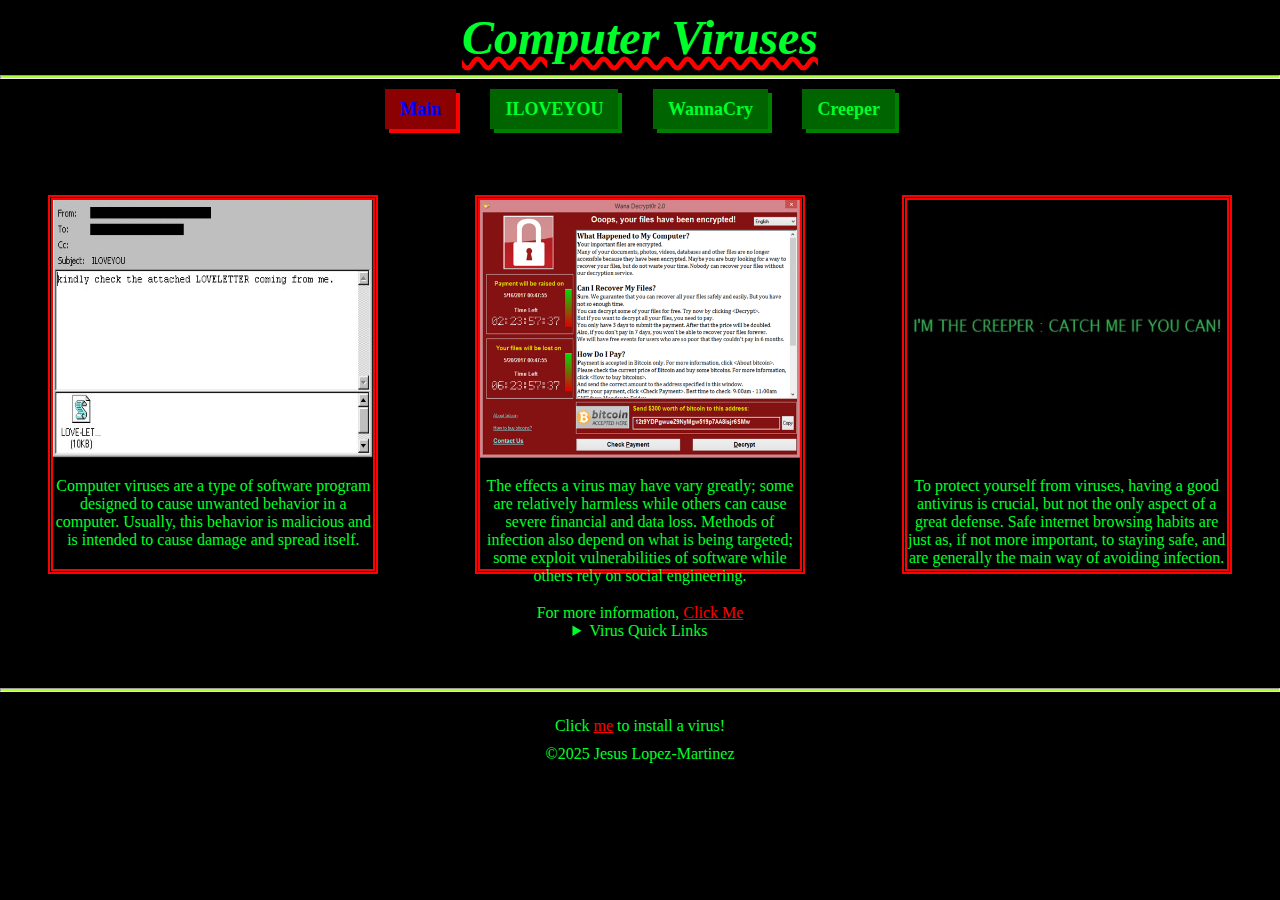
<file: HW1/index.html>
<!DOCTYPE html>
<html lang="en">
<head>
    <meta charset="UTF-8">
    <meta name="viewport" content="width=device-width, initial-scale=1.0">
    <title>CS Viruses</title>
    <link rel="stylesheet" href="css/style.css">
</head>
<body>
    <header>
        <h1>Computer Viruses</h1>
    </header>

    <hr>

    <nav>
        <div>
            <a class="currentPage" href="#">Main</a>
            <a href="iloveyou.html">ILOVEYOU</a>
            <a href="wannacry.html">WannaCry</a>
            <a href="creeper.html">Creeper</a>
        </div>
    </nav>

    <div class="textBlocks">
        <div class="items">
            <img src="images/loveletter.png" alt="ILOVEYOU Virus">
            <p>
                Computer viruses are a type of software program designed to cause unwanted behavior in a computer. Usually, 
                this behavior is malicious and is intended to cause damage and spread itself.
            </p>
        </div>
        <div class="items">
            <img src="images/wannacry.png" alt="WannaCry Virus">
            <p>
                The effects a virus may have vary greatly; some are relatively harmless while others can cause severe 
                financial and data loss. Methods of infection also depend on what is being targeted; some exploit 
                vulnerabilities of software while others rely on social engineering.
            </p>
        </div>
        <div class="items">
            <img src="images/creeper.jpg" alt="Creeper Virus">
            <p>
                To protect yourself from viruses, having a good antivirus is crucial, but not the only aspect of a 
                great defense. Safe internet browsing habits are just as, if not more important, to staying safe, and 
                are generally the main way of avoiding infection.
            </p>
        </div>
    </div>

    <div class="sources" id="mainSource">
        <p>For more information, <a href="https://www.fortinet.com/resources/cyberglossary/computer-virus" target="_blank">Click Me</a></p>
        <details> <!-- new -->
            <summary>Virus Quick Links</summary> <!-- new -->
            <ul>
                <li><a href="https://www.ebsco.com/research-starters/computer-science/iloveyou-virus-attacks-computers" target="_blank">ILOVEYOU</a></li>
                <li><a href="https://www.cloudflare.com/learning/security/ransomware/wannacry-ransomware/" target="_blank">WannaCry</a></li>
                <li><a href="https://pandorafms.com/blog/creeper-and-reaper/" target="_blank">Creeper</a></li>
            </ul>
        </details>
    </div>

    <footer>
        <br>
        <hr>
        <p>Click <span id="fakeVirus">me</span> to install a virus!</p>
        <p>&copy;2025 Jesus Lopez-Martinez</p>
    </footer>

    <script> /* new */ 
        document.querySelector("#fakeVirus").addEventListener("click", clickedVirus);
        function clickedVirus() {
            alert("really?");
        }
    </script>
</body>
</html>
</file>
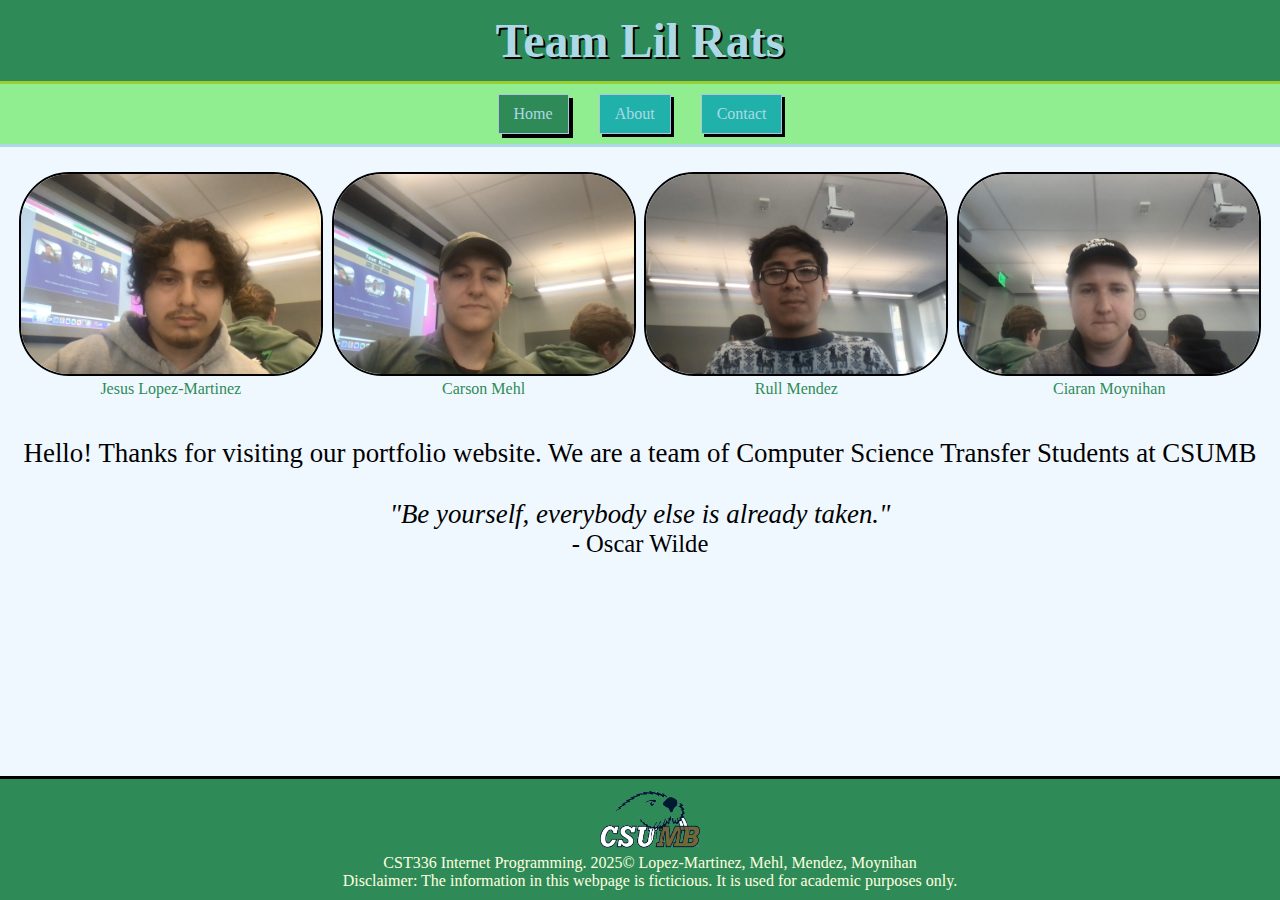
<file: lab1/index.html>
<!DOCTYPE html>
<html lang="en">
<head>
    <meta charset="UTF-8">
    <meta name="viewport" content="width=device-width, initial-scale=1.0">
    <title>Team Portfolio</title>
    <link rel="stylesheet" href="style.css">
</head>
<body>
    <header>
        <h1>Team Lil Rats</h1>
    </header>
    <nav>
        <div id="navigation">
            <a class="current-page" href="#">Home</a>
            <a href="about.html">About</a>
            <a href="contact.html">Contact</a>
        </div>
    </nav>
    <div id="team">
        <figure class="team-figure">
            <img class="team-photo" src="images/jesusimg.jpg" alt="Jesus Lopez-Martinez">
            <figcaption>Jesus Lopez-Martinez</figcaption>
        </figure>
        <figure class="team-figure">
            <img class="team-photo" src="images/carsonimg.jpg" alt="Carson Mehl">
            <figcaption>Carson Mehl</figcaption>
        </figure>
        <figure class="team-figure">
            <img class="team-photo" src="images/rullimg.jpg" alt="Rull Mendez">
            <figcaption>Rull Mendez</figcaption>
        </figure>
        <figure class="team-figure">
            <img class="team-photo" src="images/ciaranimg.jpg" alt="Ciaran Moynihan">
            <figcaption>Ciaran Moynihan</figcaption>
        </figure>
    </div>
    <div class="text-block">
        <div id="greeting">
            <p>
                Hello! Thanks for visiting our portfolio website. We are a team of Computer Science Transfer Students at CSUMB
            </p>
        </div>
        <div id="quote">
            <p>
                "Be yourself, everybody else is already taken."
            </p>
        </div>
        <div id="quote-name">
            <p>
                - Oscar Wilde
            </p>
        </div>
    </div>
    <footer>
        <img id="csumb-logo" src="images/csumblogo.png" alt="csumb otter">
        <p>
            CST336 Internet Programming. 2025&copy; Lopez-Martinez, Mehl, Mendez, Moynihan
        </p>
        <p>
            Disclaimer: The information in this webpage is ficticious. It is used for academic purposes only.
        </p>
    </footer>
</body>
</html>
</file>
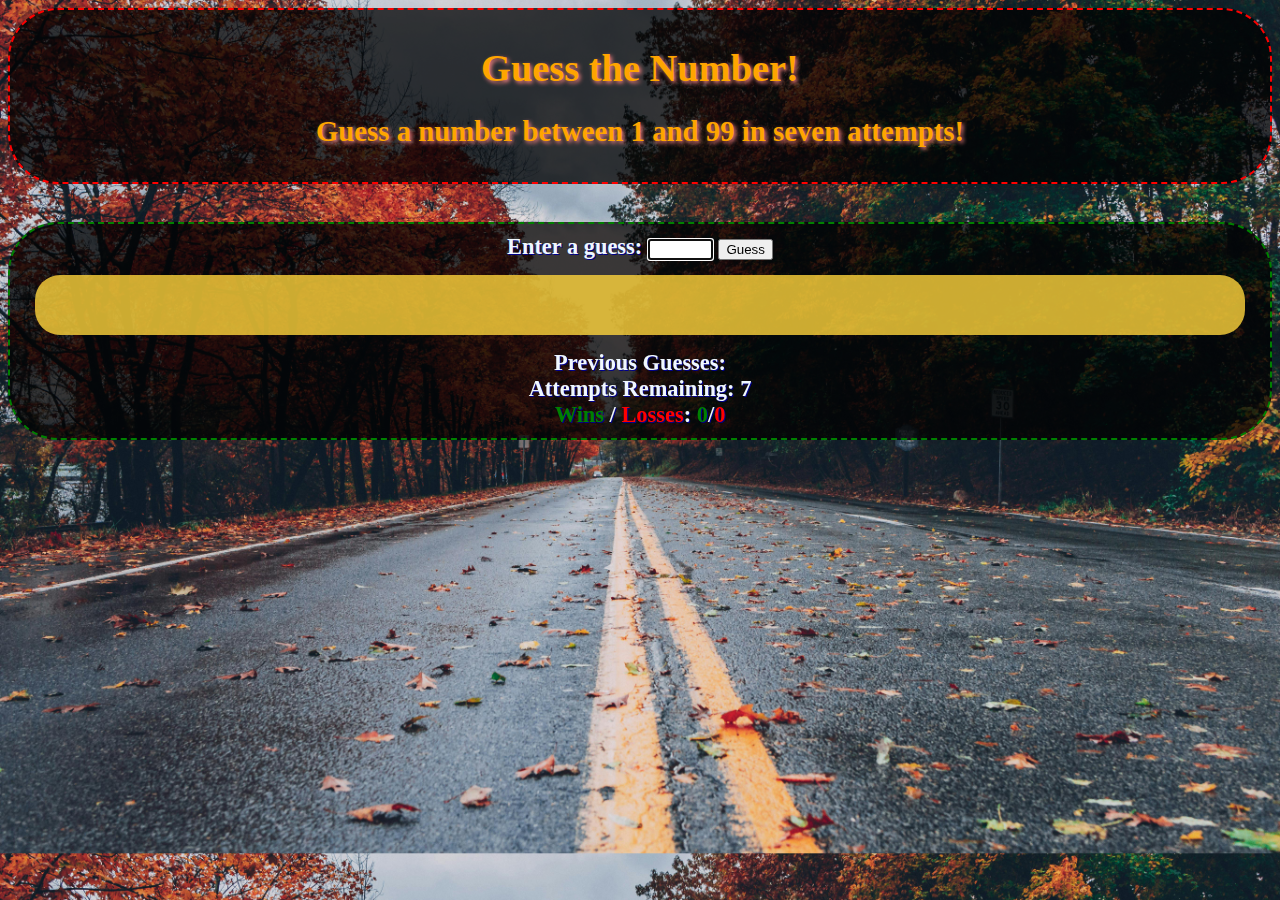
<file: lab2/index.html>
<!DOCTYPE html>
<html>
    <head>
        <title> Guess a Number </title>
        <meta charset="utf-8">
        <link rel="stylesheet" href="css/styles.css">
    </head>
    <body>

        <header>
            <h1>Guess the Number!</h1>
            <h2>Guess a number between 1 and 99 in seven attempts!</h2>
        </header>
        <br>
        <div id="main">
          Enter a guess: 
          <input type="text" id="playerGuess" size="5">         
          <button id="guessBtn"> Guess </button> <br>
          <button id="resetBtn"> Reset </button> 
          <div id="feedback"></div>
          <div> Previous Guesses: 
                <span id="guesses"></span>
          </div>
          <div> Attempts Remaining: 
                <span id="attemptsRemaining"></span>
          </div>
          <div> <span class="wins">Wins</span> / <span class="losses"> Losses</span>: 
                <span id="winsID" class="wins">0</span>/<span id="lossesID" class="losses">0</span>
          </div>
        </div>
        <script src="js/script.js"></script>
    </body>
</html>
</file>
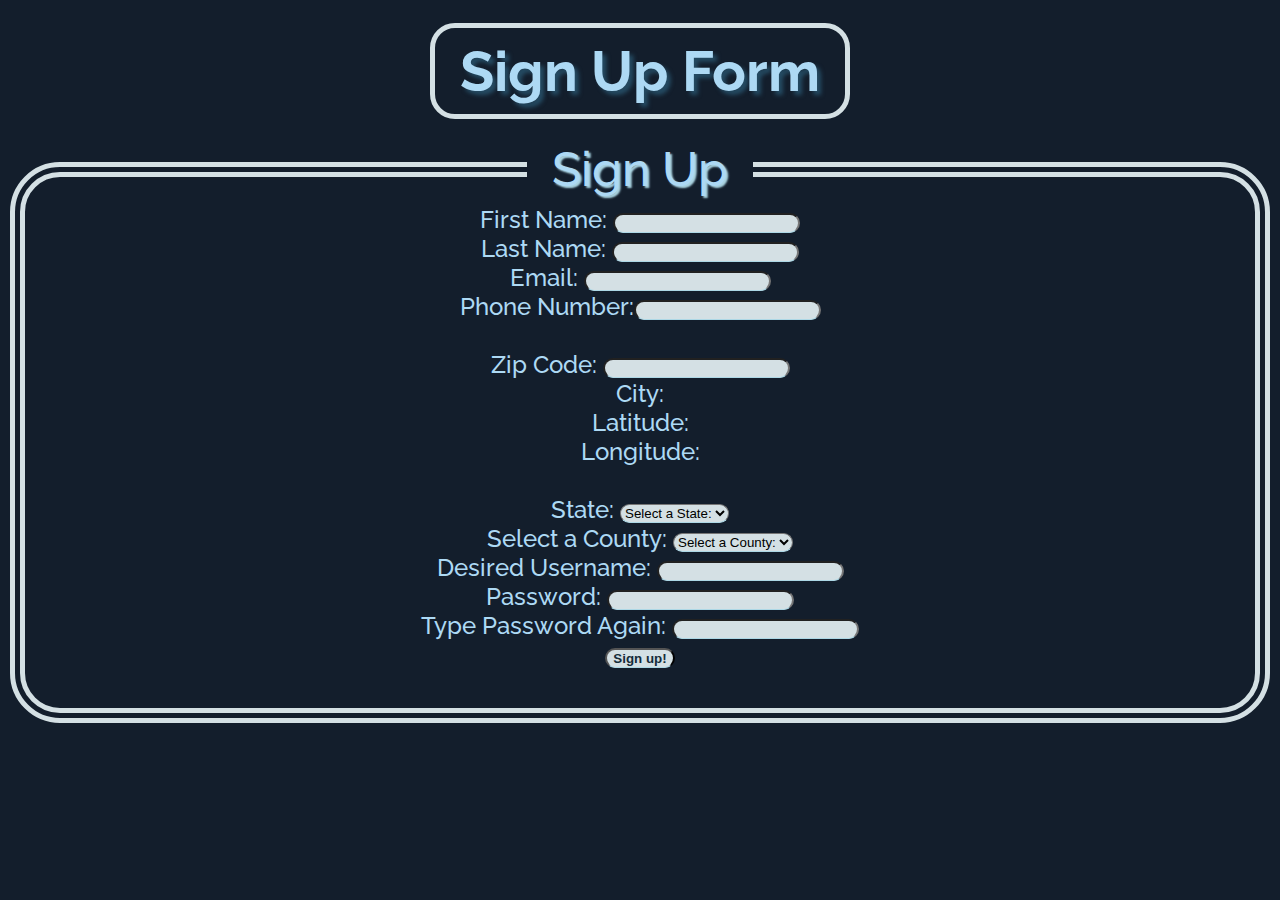
<file: lab4/index.html>
<!DOCTYPE html>
<html lang="en">

<head>
    <meta charset="UTF-8">
    <meta name="viewport" content="width=device-width, initial-scale=1.0">
    <title>Lab 4: SignUp Page</title>
    <link rel="stylesheet" href="css/style.css">
</head>

<body class="raleway-font">
    <h1> <span id="formTitle">Sign Up Form</span></h1>

    <fieldset>
        <legend>Sign Up</legend>
        <span id="fields">
            First Name: <input type="text"><br>
            Last Name: <input type="text"><br>
            Email: <input type="text"><br>
            Phone Number:<input type="text"><br><br>
            Zip Code: <input id="zipCode" type="text"><span id="zipInvalid"></span><br>
            City: <span id="zipCity"></span>
            <br>
            Latitude: <span id="zipLat"></span>
            <br>
            Longitude: <span id="zipLong"></span>
            <br><br>
            State: <select id="stateSelect"><option>Select a State:</option></select><br>
            Select a County: <select id="countySelect"><option>Select a County:</option></select><br>

            Desired Username: <input id="username" type="text"><span id="usernameText"></span><br>
            Password: <input id="password" type="password"> <span id="suggestedPassword"></span><br>
            Type Password Again: <input id="passwordAgain" type="password"><br>
            <input id="submit" type="submit" value="Sign up!">
            <p id="lengthError"></p>
            <p id="passwordEqualsError"></p>
            <p id="userLengthError"></p>
            <p id="userAvailableError"></p>
        </div>
    </fieldset>

    <script src="js/script.js"></script>

</body>

</html>
</file>
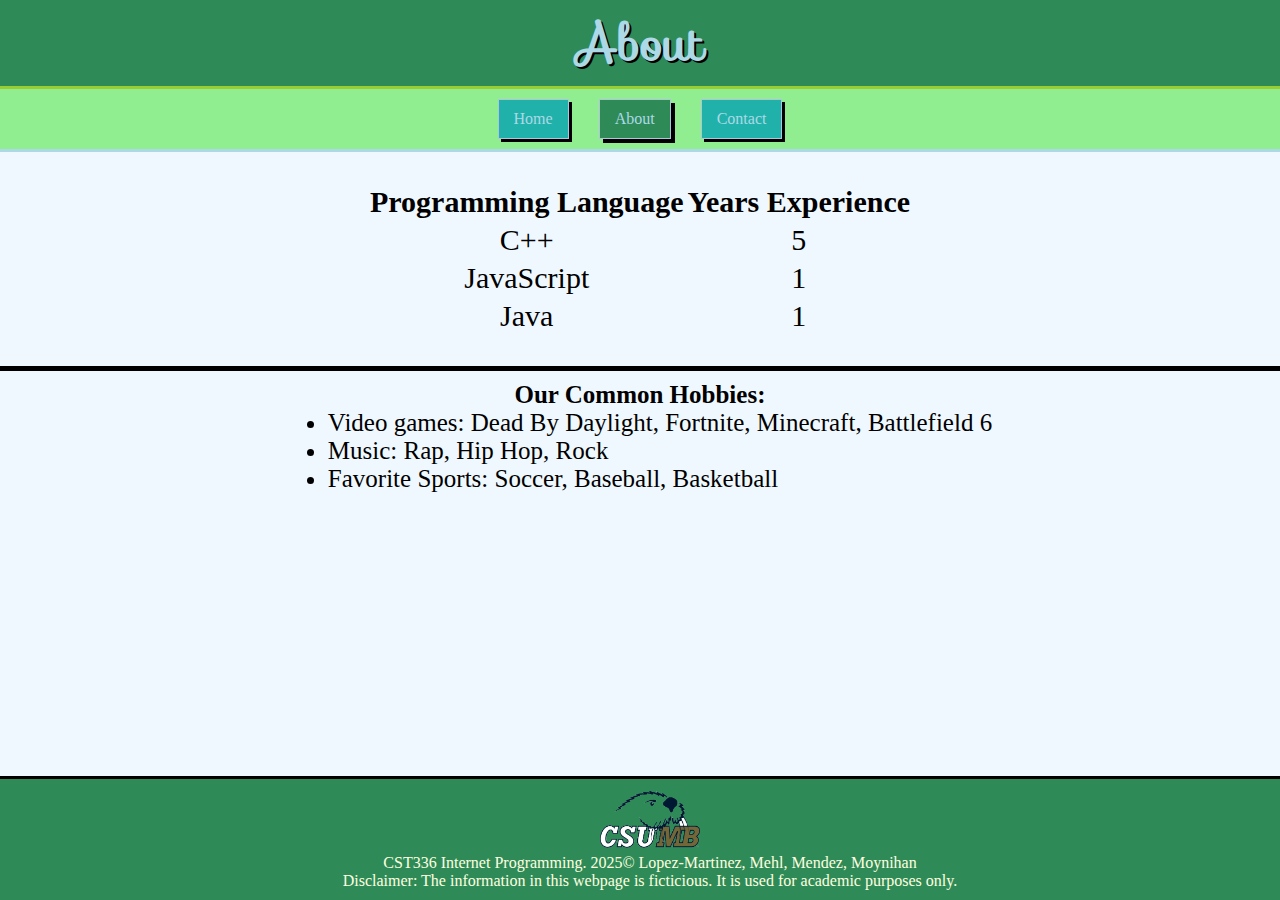
<file: about.html>
<!DOCTYPE html>
<html lang="en">
<head>
    <meta charset="UTF-8">
    <meta name="viewport" content="width=device-width, initial-scale=1.0">
    <title>About</title>
    <link rel="stylesheet" href="style.css">
    <link rel="stylesheet" href="https://fonts.googleapis.com/css?family=Sofia">
</head>
<body>
    <header>
        <h1 id="font-test">About</h1>
    </header>
    <nav>
        <div id="navigation">
            <a href="index.html">Home</a>
            <a class="current-page" href="#">About</a>
            <a href="contact.html">Contact</a>
        </div>
    </nav>
    <div class="table-experience">
        <table id="lang-exp">
            <thead class="table-row">
                <tr>
                    <th>Programming Language</th>
                    <th>Years Experience</th>
                </tr>
            </thead>
            <tbody class="table-row">
                <tr>
                    <td>C++</td>
                    <td>5</td>
                </tr>
                <tr>
                    <td>JavaScript</td>
                    <td>1</td>
                </tr>
                <tr>
                    <td>Java</td>
                    <td>1</td>
                </tr>
            </tbody>
        </table>
    </div>
    <hr id="about-line">
    <div id="hobbies">
        <p id="hobbies-title">Our Common Hobbies: </p>
        <ul id="hobbies-list">
            <li class="bullet-point">Video games: Dead By Daylight, Fortnite, Minecraft, Battlefield 6</li>
            <li class="bullet-point">Music: Rap, Hip Hop, Rock</li>
            <li class="bullet-point">Favorite Sports: Soccer, Baseball, Basketball</li>
        </ul>
    </div>
    <footer>
        <img id="csumb-logo" src="images/csumblogo.png" alt="csumb otter">
        <p>
            CST336 Internet Programming. 2025&copy; Lopez-Martinez, Mehl, Mendez, Moynihan
        </p>
        <p>
            Disclaimer: The information in this webpage is ficticious. It is used for academic purposes only.
        </p>
    </footer>
</body>
</html>
</file>
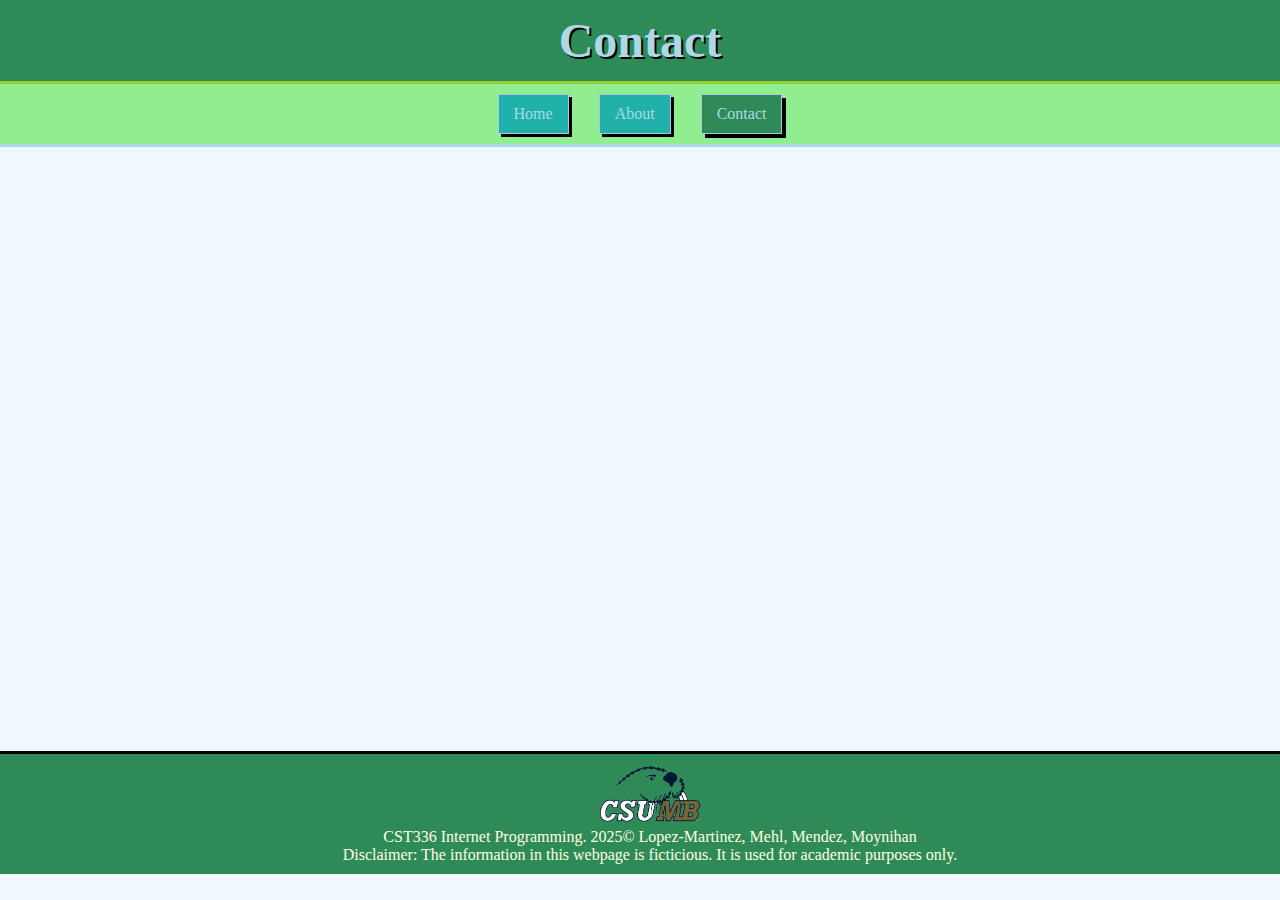
<file: contact.html>
<!DOCTYPE html>
<html lang="en">
<head>
    <meta charset="UTF-8">
    <meta name="viewport" content="width=device-width, initial-scale=1.0">
    <title>Contact</title>
    <link rel="stylesheet" href="style.css">
</head>
<body>
    <header>
        <h1>Contact</h1>
    </header>
    <nav>
        <div id="navigation">
            <a href="index.html">Home</a>
            <a href="about.html">About</a>
            <a class="current-page" href="#">Contact</a>
        </div>
    </nav>
    <div id="form">
        <iframe src="https://docs.google.com/forms/d/e/1FAIpQLSf3W_h40PbrcPk9EFKzGjmWJHyRR9LkmOBGXiOAUUvbQ3lTdA/viewform?embedded=true" width="640" height="585" frameborder="0" marginheight="0" marginwidth="0">Loading…</iframe>
    </div>
    <footer id="footer-contact">
        <img id="csumb-logo" src="images/csumblogo.png" alt="csumb otter">
        <p>
            CST336 Internet Programming. 2025&copy; Lopez-Martinez, Mehl, Mendez, Moynihan
        </p>
        <p>
            Disclaimer: The information in this webpage is ficticious. It is used for academic purposes only.
        </p>
    </footer>
</body>
</html>
</file>
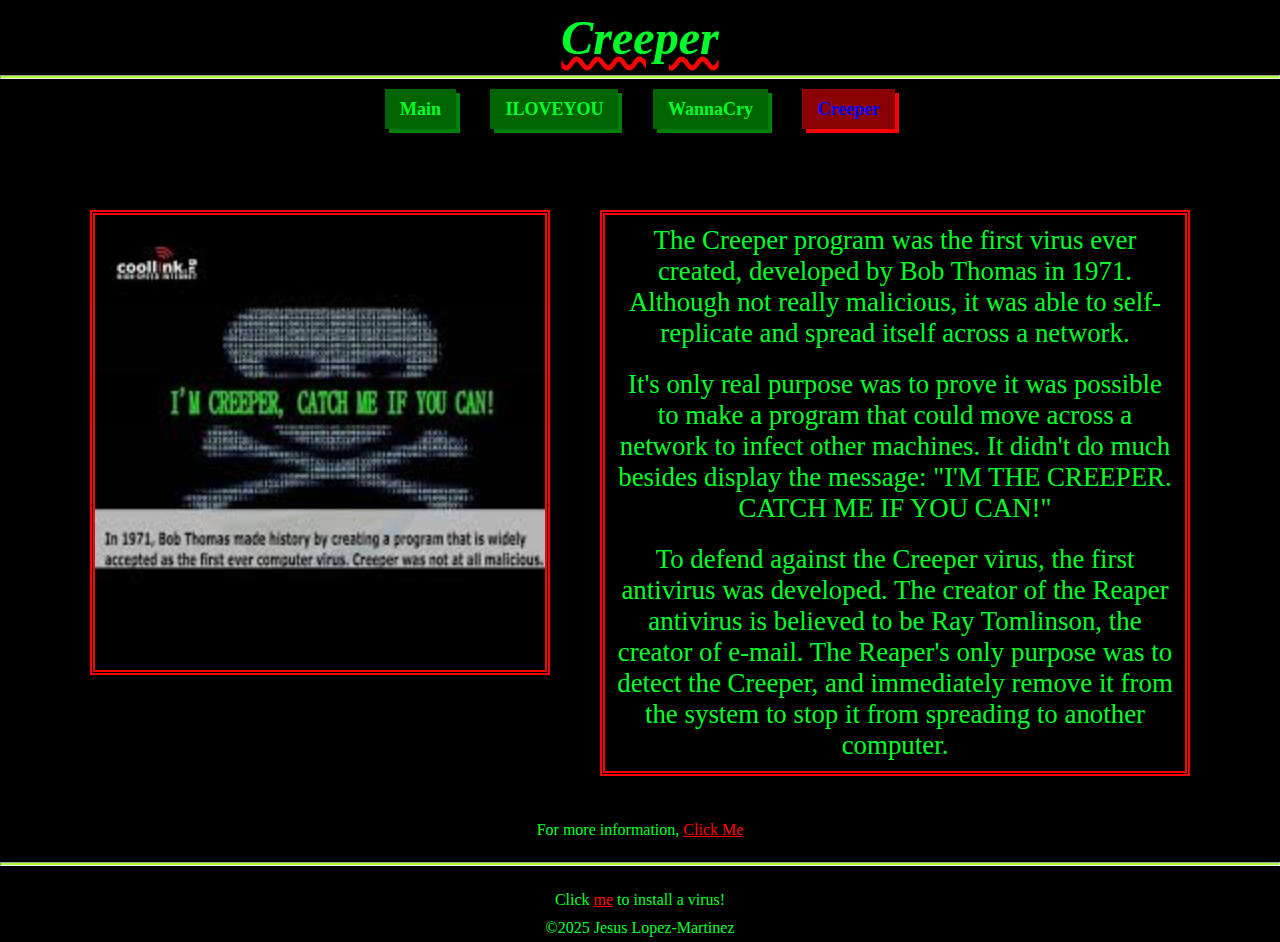
<file: HW1/creeper.html>
<!DOCTYPE html>
<html lang="en">
<head>
    <meta charset="UTF-8">
    <meta name="viewport" content="width=device-width, initial-scale=1.0">
    <title>CS Viruses</title>
    <link rel="stylesheet" href="css/style.css">
</head>
<body>
    <header>
        <h1>Creeper</h1>
    </header>

    <hr>

    <nav>
        <div>
            <a href="index.html">Main</a>
            <a href="iloveyou.html">ILOVEYOU</a>
            <a href="wannacry.html">WannaCry</a>
            <a class="currentPage" href="#">Creeper</a>
        </div>
    </nav>

    <div class="infoPage">
        <div class="items">
            <img id="creeper" src="images/creeper2.jpg" alt="ILOVEYOU Virus">
        </div>
        <div class="items" id="creeperText">
            <p>
                The Creeper program was the first virus ever created, developed by Bob Thomas 
                in 1971. Although not really malicious, it was able to self-replicate and spread 
                itself across a network.
            </p>
            <p>
                It's only real purpose was to prove it was possible to make a program that could 
                move across a network to infect other machines. It didn't do much besides display 
                the message: "I'M THE CREEPER. CATCH ME IF YOU CAN!"
            </p>
            <p>
                To defend against the Creeper virus, the first antivirus was developed. The creator 
                of the Reaper antivirus is believed to be Ray Tomlinson, the creator of e-mail. The 
                Reaper's only purpose was to detect the Creeper, and immediately remove it from the 
                system to stop it from spreading to another computer.
            </p>
        </div>
    </div>

    <div class="sources">
        <p>For more information, <a href="https://pandorafms.com/blog/creeper-and-reaper/" target="_blank">Click Me</a></p>
    </div>

    <footer>
        <br>
        <hr>
        <p>Click <span id="fakeVirus">me</span> to install a virus!</p>
        <p>&copy;2025 Jesus Lopez-Martinez</p>
    </footer>

    <script>
        document.querySelector("#fakeVirus").addEventListener("click", clickedVirus);
        function clickedVirus() {
            alert("really?");
        }
    </script>
</body>
</html>
</file>
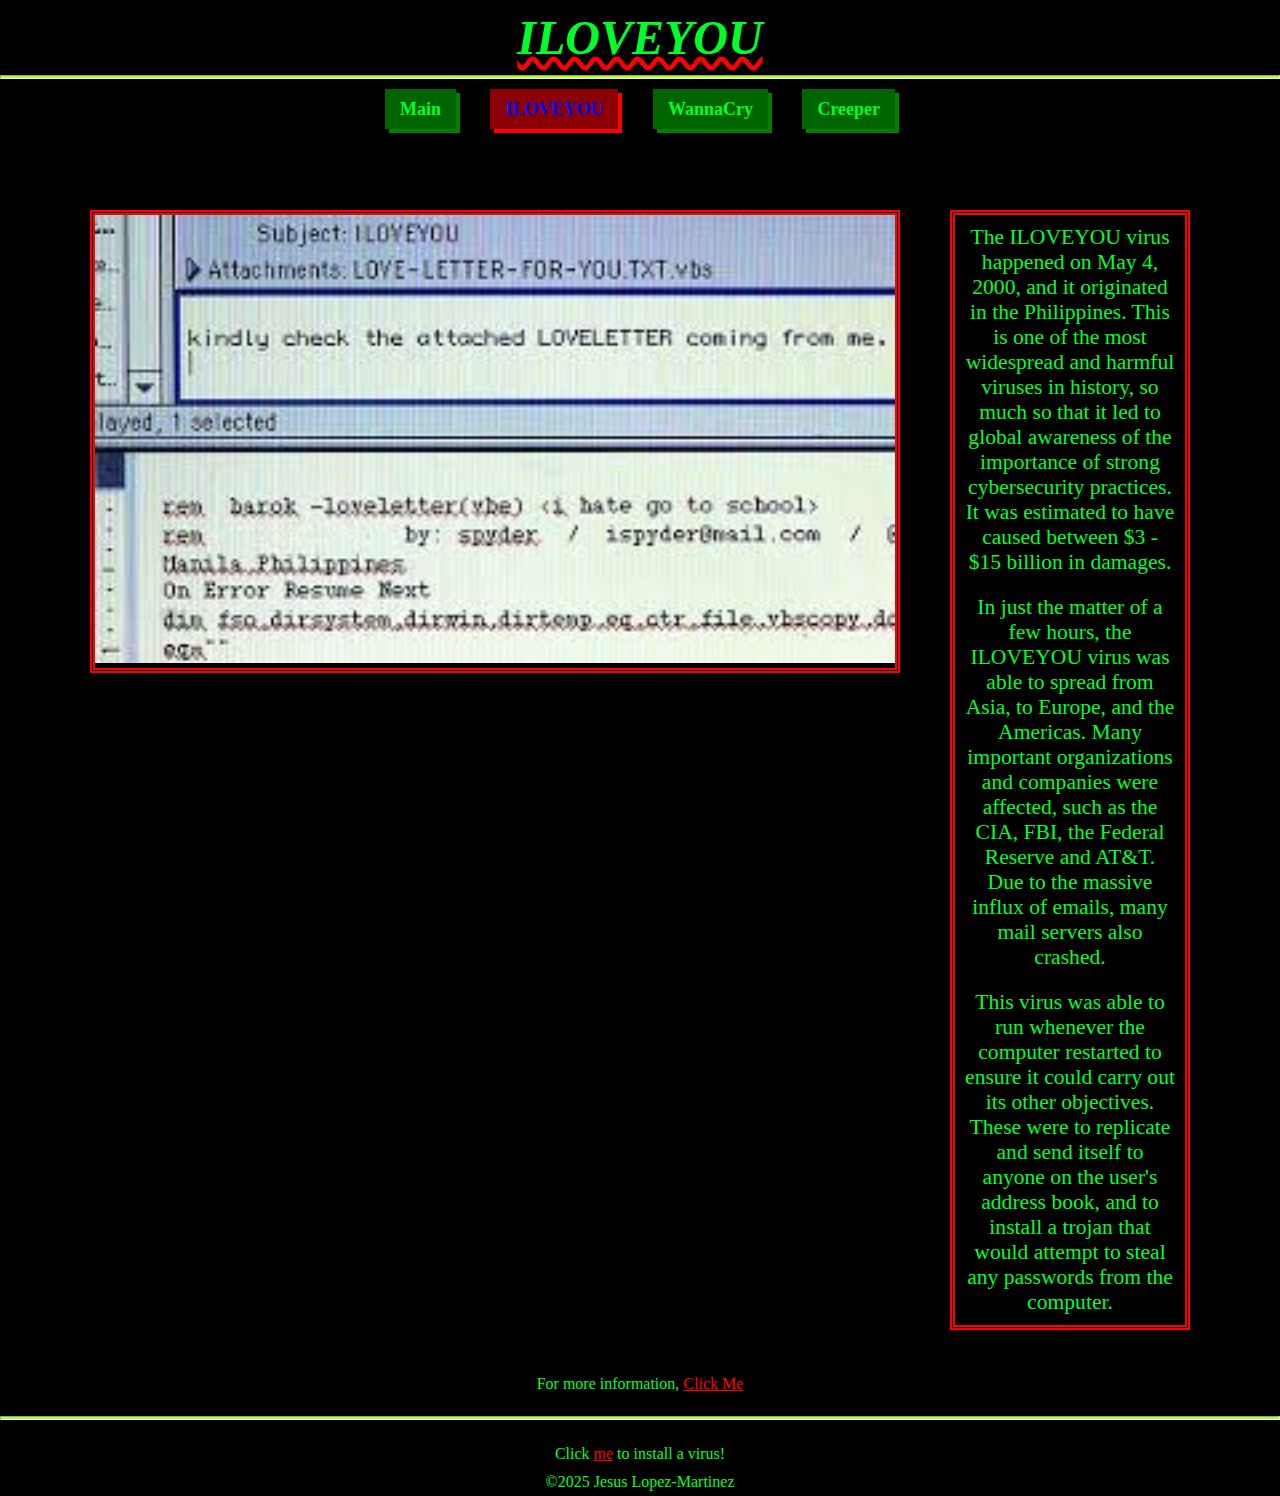
<file: HW1/iloveyou.html>
<!DOCTYPE html>
<html lang="en">
<head>
    <meta charset="UTF-8">
    <meta name="viewport" content="width=device-width, initial-scale=1.0">
    <title>CS Viruses</title>
    <link rel="stylesheet" href="css/style.css">
</head>
<body>
    <header>
        <h1>ILOVEYOU</h1>
    </header>

    <hr>

    <nav>
        <div>
            <a href="index.html">Main</a>
            <a class="currentPage" href="#">ILOVEYOU</a>
            <a href="wannacry.html">WannaCry</a>
            <a href="creeper.html">Creeper</a>
        </div>
    </nav>

    <div class="infoPage">
        <div class="items">
            <img src="images/iloveyou2.jpg" alt="ILOVEYOU Virus">
        </div>
        <div class="items">
            <p>
                The ILOVEYOU virus happened on May 4, 2000, and it originated in the Philippines. This is one of the 
                most widespread and harmful viruses in history, so much so that it led to global awareness of the 
                importance of strong cybersecurity practices. It was estimated to have caused between 
                $3 - $15 billion in damages. 
            </p>
            <p>
                In just the matter of a few hours, the ILOVEYOU virus was able to spread from Asia, to Europe, and the Americas. 
                Many important organizations and companies were affected, such as the CIA, FBI, the Federal Reserve and AT&T. 
                Due to the massive influx of emails, many mail servers also crashed.
            </p>
            <p>
                This virus was able to run whenever the computer restarted to ensure it could carry out its other objectives. 
                These were to replicate and send itself to anyone on the user's address book, and to install a trojan that would attempt 
                to steal any passwords from the computer.
            </p>
        </div>
    </div>

    <div class="sources">
        <p>For more information, <a href="https://www.ebsco.com/research-starters/computer-science/iloveyou-virus-attacks-computers" target="_blank">Click Me</a></p>
    </div>

    <footer>
        <br>
        <hr>
        <p>Click <span id="fakeVirus">me</span> to install a virus!</p>
        <p>&copy;2025 Jesus Lopez-Martinez</p>
    </footer>

    <script>
        document.querySelector("#fakeVirus").addEventListener("click", clickedVirus);
        function clickedVirus() {
            alert("really?");
        }
    </script>
</body>
</html>
</file>
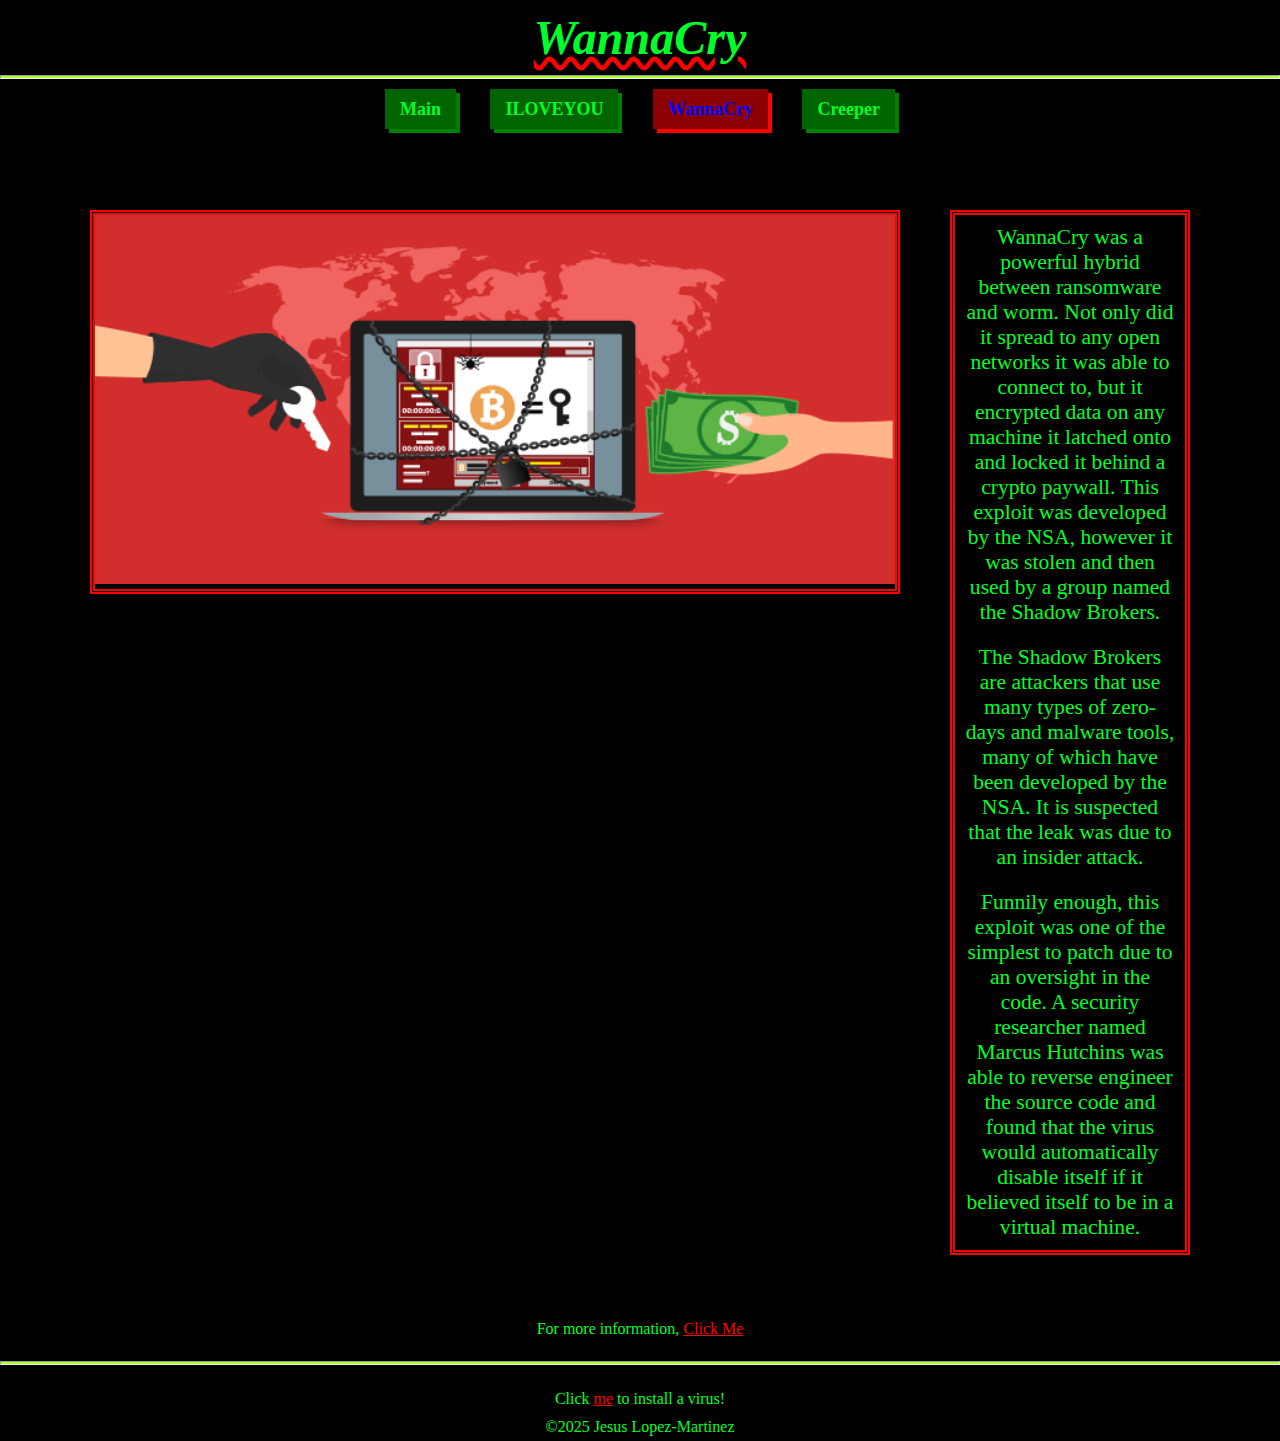
<file: HW1/wannacry.html>
<!DOCTYPE html>
<html lang="en">
<head>
    <meta charset="UTF-8">
    <meta name="viewport" content="width=device-width, initial-scale=1.0">
    <title>CS Viruses</title>
    <link rel="stylesheet" href="css/style.css">
</head>
<body>
    <header>
        <h1>WannaCry</h1>
    </header>

    <hr>

    <nav>
        <div>
            <a href="index.html">Main</a>
            <a href="iloveyou.html">ILOVEYOU</a>
            <a class="currentPage" href="#">WannaCry</a>
            <a href="creeper.html">Creeper</a>
        </div>
    </nav>

    <div class="infoPage" id="wc">
        <div class="items">
            <img src="images/wannacry2.png" alt="ILOVEYOU Virus">
        </div>
        <div class="items">
            <p>
                WannaCry was a powerful hybrid between ransomware and worm. Not only did it spread to 
                any open networks it was able to connect to, but it encrypted data on any machine it latched 
                onto and locked it behind a crypto paywall. This exploit was developed by the NSA, however it was 
                stolen and then used by a group named the Shadow Brokers.
            </p>
            <p>
                The Shadow Brokers are attackers that use many types of zero-days and malware tools, many of 
                which have been developed by the NSA. It is suspected that the leak was due to an insider attack.
            </p>
            <p>
                Funnily enough, this exploit was one of the simplest to patch due to an oversight in the code. 
                A security researcher named Marcus Hutchins was able to reverse engineer the source code and found 
                that the virus would automatically disable itself if it believed itself to be in a virtual machine.
            </p>
        </div>
    </div>

    <div class="sources" id="wcSource">
        <p>For more information, <a href="https://www.cloudflare.com/learning/security/ransomware/wannacry-ransomware/" target="_blank">Click Me</a></p>
    </div>

    <footer>
        <br>
        <hr>
        <p>Click <span id="fakeVirus">me</span> to install a virus!</p>
        <p>&copy;2025 Jesus Lopez-Martinez</p>
    </footer>

    <script>
        document.querySelector("#fakeVirus").addEventListener("click", clickedVirus);
        function clickedVirus() {
            alert("really?");
        }
    </script>
</body>
</html>
</file>
<file: HW1/css/style.css>
* {
    margin: 0;
}

body {
    background-color: black;
    color: rgb(0, 255, 42);
}

header {
    text-align: center;
    text-decoration: underline;
    text-decoration-style: wavy; /* new */
    text-decoration-color: red; /* new */
    font-style: italic;
    font-size: x-large;
    margin-bottom: 0;
}

header h1 {
    margin: 10px;
}

hr {
    height: 2px;
    background-color: greenyellow;
    color: green;
    margin-bottom: 20px;
}

br {
    height: 20px;
    margin-bottom: 30px;
}

a {
    color: red;
}

nav {
    font-size: large;
    display: flex;
    justify-content: center;
    margin: 20px;
}

nav a {
    color: rgb(0, 255, 42);
    text-decoration: none;
    font-weight: 600;
    background-color: darkgreen;
    box-shadow: 4px 4px green;
    padding: 10px 15px;
    margin: 10px 15px;
}

nav a:hover {
    color: blue;
}

nav a:active {
    color: violet;
    background-color: blue;
    box-shadow: 2px 2px green;
}

nav .currentPage {
    color: blue;
    background-color: darkred;
    box-shadow: 4px 4px red;
}

.textBlocks {
    display: flex;
    flex-flow: row nowrap;
    justify-content: space-around;
    margin-top: 75px;
}

.textBlocks .items {
    border: double 5px red;
    max-width: 25%; /* new */
    text-align: center;
    font-size: 1em;
}

.textBlocks .items img {
    width: 100%;
    height: 70%;
    margin-bottom: 15px;
}

.infoPage {
    display: flex;
    flex-flow: row nowrap;
    justify-content: space-around;
    margin: 50px;
    margin-bottom: 0px;
    padding: 15px;
}

.infoPage .items {
    border: double 5px red;
    max-width: fit-content; /* new */
    height: max-content;
    text-align: center;
    font-size: large;
    margin: 25px;
}

.infoPage .items p {
    font-size: 1.2em;
    padding: 10px;
}

.infoPage .items img {
    width: 800px;
}

#wc {
    margin-bottom: 20px;
}

#creeper {
    width: 450px;
}

#creeperText {
    font-size: 1.4em;
}

#mainSource {
    padding: 30px;
}

ul {
    list-style-type: none;
}

.sources {
    padding: 5px;
    text-align: center;
}

footer p {
    text-align: center;
    padding: 5px;
}

footer p #fakeVirus {
    color: red;
    text-decoration: underline;
}

footer p #fakeVirus:hover {
    color: rgb(91, 80, 255);
}

footer p #fakeVirus:active {
    color: yellow;
}
</file>
<file: lab1/style.css>
* {
    border: 0;
    margin: 0;
}

body {
    background-color: aliceblue;
    display: flex;
    flex-direction: column;
}

h1 {
    text-align: center;
    font-family: Tahoma;
    font-size: 3em;
    text-shadow: 2px 2px black;
    background-color: seagreen;
    color: lightblue;
    margin: 0 auto;
    padding: 1%;
}

#navigation {
    display: flex;
    justify-content: center;
    background-color: lightgreen;
    border-top: yellowgreen solid 3px;
    border-bottom: lightblue solid 3px;
}

#navigation .current-page {
    text-decoration: none;
    color: lightblue;
    background-color: seagreen;
    box-shadow: 4px 4px black;
    padding: 10px 15px;
    margin: 10px 15px;
}

#navigation a {
    text-decoration: none;
    color: lightblue;
    background-color: lightseagreen;
    box-shadow: 3px 3px black;
    padding: 10px 15px;
    margin: 10px 15px;
    border: lightsteelblue solid 1px;
}

#navigation a:hover {
    background-color: lightskyblue;
    color: lightseagreen;
}

#navigation a:active {
    background-color: skyblue;
    box-shadow: 2px 2px black;
}

#team {
    display: flex;
    justify-content: space-evenly;
    flex-wrap: wrap;
    margin: 25px 10px;
}

.team-figure {
    text-align: center;
    font-family: Tahoma;
    color: seagreen;
}

.team-photo {
    border: black solid 2px;
    border-radius: 50px;
    width: 300px;
}

.text-block {
    display: flex;
    flex-flow: column wrap;
    align-items: center;
    padding: 15px;
    font-size: 1.4em;
    font-family: 'Times New Roman', Times, serif;
}

#greeting {
    margin-bottom: 30px;
    font-size: 1.2em;
}

#quote {
    font-style: italic;
    font-size: 1.2em;
}

#quote-name {
    font-size: 1.1em;
}

footer {
    color: lightyellow;
    font-size: 1em;
    display: flex;
    flex-flow: column wrap;
    align-items: center;
    border-top: black solid 3px;
    background-color: seagreen;
    padding: 10px;
    margin-top: 15px;
    height: auto;
    justify-content: flex-end;

    /* Bandaid fix to stick footer at bottom of page */
    position: fixed;
    bottom: 0;
    width: 100%;
}

#footer-contact {
    position: relative;
}

footer p {
    font-family: Tahoma;
    font-size: 1em;
}

#font-test {
    font-family: "Sofia", sans-serif;
    padding: 5px;
}

#csumb-logo {
    width: 100px;
    margin-bottom: 5px;
}


.table-experience {
    margin: 30px 0;
    font-size: 30px;
}

#lang-exp {
    margin: 0 auto;
    text-align: center;
}

#hobbies {
    border-top: solid black 5px;
    padding-top: 10px;
    font-size: 25px;
    font-family: 'Times New Roman', sans-serif;
    display: flex;
    align-items: center;
    flex-direction: column;
}

#hobbies-title {
    font-weight: bold;
}

#form {
    margin: auto;
}
</file>
<file: lab2/css/styles.css>
body {
    text-align: center;
    background-image: url("../img/background.jpg");
    background-size: cover;
}

header {
    background-color: rgb(0, 0, 0, 0.75);
    padding: 10px;
    margin-bottom: 20px;
    font-weight: bolder;
    font-size: larger;
    text-shadow: 2px 2px 4px lightcoral;
    color: orange;
    border: 2px dashed red;
    border-radius: 50px;
}

#main {
    background-color: rgb(0, 0, 0, 0.75);
    color: aliceblue;
    font-size: 1.4em;
    font-weight: bold;
    padding: 10px;
    text-shadow: 1px 1px 0px darkblue;
    border: 2px dashed green;
    border-radius: 50px;
}

#feedback {
    padding: 30px;
    background-color: rgba(255, 213, 60, 0.8);
    margin: 15px;
    font-weight: bolder;
    border-radius: 25px;
}

.wins {
    color: green;
}

.losses {
    color: red;
}

#guessBtn:hover {
    cursor: pointer;
}

#resetBtn:hover {
    cursor: pointer;
}
</file>
<file: lab4/css/style.css>
@import url('https://fonts.googleapis.com/css2?family=Raleway:ital,wght@0,100..900;1,100..900&display=swap');

.raleway-font {
  font-family: "Raleway", sans-serif;
  font-optical-sizing: auto;
  font-weight: 200;
  font-style: normal;
}

body {
    background-color: #131e2c;
    text-align: center;
}

h1 {
    font-size: 3.5em;
    color: #476C9B;
    text-shadow: 4px 4px 4px #254c64;
}

fieldset {
    border-color: rgb(212, 224, 228);
    border-width: 15px;
    border-style: double;
    border-radius: 50px;
    font-size: 1.5em;
    font-weight: 500;
}

legend {
    font-size: 2em;
    color: #ADD9F4;
    text-shadow: 2px 2px 2px lightblue;
    padding-left: 25px;
    padding-right: 25px;
}

input {
    background-color: rgb(212, 224, 228);
    border-radius: 25px;
    border-bottom: 1px solid lightblue;
    color: #152c3a;
    font-weight: bold;
}

select {
    background-color: rgb(212, 224, 228);
    border-radius: 25px;
    border-bottom: 1px solid lightblue;
}

#fields {
    color: #ADD9F4;
}

#formTitle {
    border: 5px solid rgb(212, 224, 228);
    border-radius: 25px;
    color: #ADD9F4;
    padding: 10px 25px;
}
</file>
<file: style.css>
* {
    border: 0;
    margin: 0;
}

body {
    background-color: aliceblue;
    display: flex;
    flex-direction: column;
}

h1 {
    text-align: center;
    font-family: Tahoma;
    font-size: 3em;
    text-shadow: 2px 2px black;
    background-color: seagreen;
    color: lightblue;
    margin: 0 auto;
    padding: 1%;
}

#navigation {
    display: flex;
    justify-content: center;
    background-color: lightgreen;
    border-top: yellowgreen solid 3px;
    border-bottom: lightblue solid 3px;
}

#navigation .current-page {
    text-decoration: none;
    color: lightblue;
    background-color: seagreen;
    box-shadow: 4px 4px black;
    padding: 10px 15px;
    margin: 10px 15px;
}

#navigation a {
    text-decoration: none;
    color: lightblue;
    background-color: lightseagreen;
    box-shadow: 3px 3px black;
    padding: 10px 15px;
    margin: 10px 15px;
    border: lightsteelblue solid 1px;
}

#navigation a:hover {
    background-color: lightskyblue;
    color: lightseagreen;
}

#navigation a:active {
    background-color: skyblue;
    box-shadow: 2px 2px black;
}

#team {
    display: flex;
    justify-content: space-evenly;
    flex-wrap: wrap;
    margin: 25px 10px;
}

.team-figure {
    text-align: center;
    font-family: Tahoma;
    color: seagreen;
}

.team-photo {
    border: black solid 2px;
    border-radius: 50px;
    width: 300px;
}

.text-block {
    display: flex;
    flex-flow: column wrap;
    align-items: center;
    padding: 15px;
    font-size: 1.4em;
    font-family: 'Times New Roman', Times, serif;
}

#greeting {
    margin-bottom: 30px;
    font-size: 1.2em;
}

#quote {
    font-style: italic;
    font-size: 1.2em;
}

#quote-name {
    font-size: 1.1em;
}

footer {
    color: lightyellow;
    font-size: 1em;
    display: flex;
    flex-flow: column wrap;
    align-items: center;
    border-top: black solid 3px;
    background-color: seagreen;
    padding: 10px;
    margin-top: 15px;
    height: auto;
    justify-content: flex-end;

    /* Bandaid fix to stick footer at bottom of page */
    position: fixed;
    bottom: 0;
    width: 100%;
}

#footer-contact {
    position: relative;
}

footer p {
    font-family: Tahoma;
    font-size: 1em;
}

#font-test {
    font-family: "Sofia", sans-serif;
    padding: 5px;
}

#csumb-logo {
    width: 100px;
    margin-bottom: 5px;
}


.table-experience {
    margin: 30px 0;
    font-size: 30px;
}

#lang-exp {
    margin: 0 auto;
    text-align: center;
}

#hobbies {
    border-top: solid black 5px;
    padding-top: 10px;
    font-size: 25px;
    font-family: 'Times New Roman', sans-serif;
    display: flex;
    align-items: center;
    flex-direction: column;
}

#hobbies-title {
    font-weight: bold;
}

#form {
    margin: auto;
}
</file>
